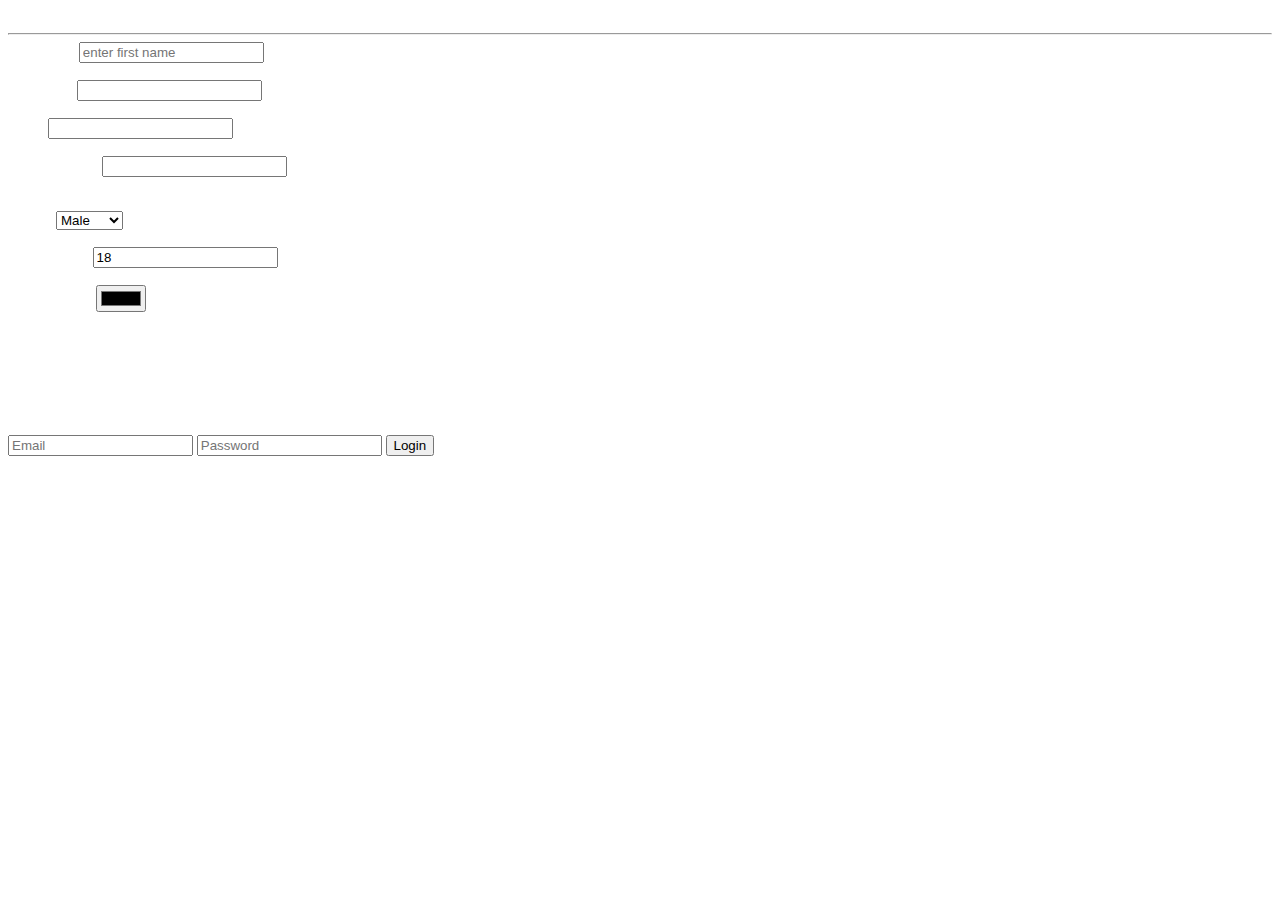
<file: index.html>
<!DOCTYPE html>
<html>

<head>
  <meta charset="utf-8">
  <meta name="viewport" content="width=device-width">
  <title>replit</title>
  <link href="style.css" rel="stylesheet" type="text/css" />
</head>

<body>
     <section>
     </h1>Registration Page</h1>
         <br>
       <hr>
      <!-- forms -->
      <forms action="process.php" method="POST">
        <div>
            <label>First Name</label>
            <input type="text" name="first-name"placeholder="enter first name">
        </div>
        <br>
        <div>
            <label>Last Name</label>
            <input type="text" name="lastName">
        </div>  
        <br>
        <div>
            <label>Email</label>
            <input type="email" name="email">
        </div>
        <br>
      
          <div>
            <label>Phone Number</label>
            <input type="Phone Number" name="Phone Number">
        </div>
         <br>
        <br>
        <div>
            <label> Gender</label>
          <select name= "gender">
            <option value="male">Male</option>
            <option value="female">Female</option>
            <option value="others">others</option>
          </select>
       </div>
       <br>
       <div>
           <label>Date of birth:</label>
           <input type="number" name = "age" value="18">
        </div>
        <br>
         <div>
           <label>Favorite color </label>
           <input type="color" name = "color" value="Red">
        </div>
        <br>
     </section>

  <main id="main-holder">
    <h1 id="login-header">Login</h1>
    
    <div>
      <p id="login-error-msg">Invalid Email <span id="error-msg-second-line">and/or password</span></p>
    </div>
    
    <form id="login-form">
      <input type="text" name="Email"  class="login-form-field" placeholder="Email">
      <input type="password" name="password" placeholder="Password">
      <input type="submit" value="Login" id="login-form-submit">
    </form>
  
  </main>
  
</body>

</html>
</file>
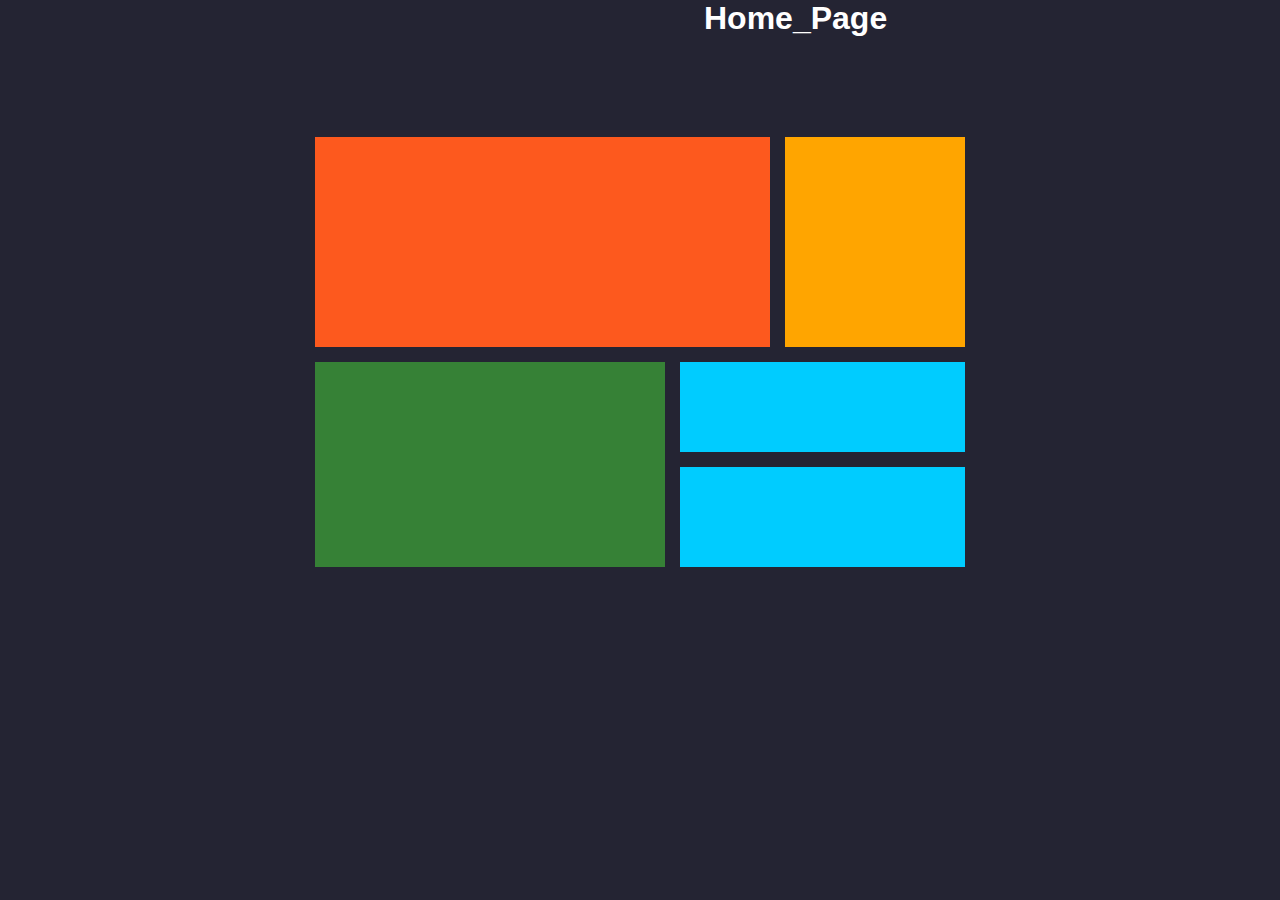
<file: grid.html>
<!DOCTYPE html>
<html lang="en">
<head>
  <meta charset="UTF-8">
  <meta http-equiv="X-UA-Compatible" content="IE=edge">
  <meta name="viewport" content="width=device-width, initial-scale=1.0">
  <title>Document</title>
  <link rel="stylesheet" href="grid.css">
</head>
<body>
    <nav>
        <a href="index.html" id="nav_item"> Home_Page</a>
    </nav>
  
  <div class="grid-container">
        <div class="box_1"></div>
        <div class="box_2"></div>
        <div class="box_3"></div>
        <div class="box_4"></div>
        <div class="box_5"></div>
      </div>
</body>
</html>
</file>
<file: style.css>
body{
    color: white;
    background-color:  hsla(0, 0%, 100%, 0.75);
    Font-size: 15px;
    }

   #nav_item{
  text-decoration: none;
  color: black;
  font: 2rem sans-serif;
  font-weight: 800;
  margin-left: 44rem;
  }
  
  .all_box{
    display: flex;
    margin: 7rem 15rem;
    height: 30rem;
  }

  .header{
    font-family: 'Big Shoulders Display', cursive;
    font-size: 3rem;
    font-weight: 500;
  }
  
  #box_1{
    background-color:  hsl(31, 77%, 52%);
    width: 40%;
    padding: 3rem;
    border-top-left-radius: 1rem;
    border-bottom-left-radius: 1rem;
  }

  .message{
    font-family: 'Lexend Deca', sans-serif;
    font-weight: 600;
    color: hsla(0, 0%, 100%, 0.75);
    margin-bottom: 5rem; 
    word-spacing: 0.1rem;
  }
  
  #box_2{
    background-color: hsl(184, 100%, 22%);
    width: 40%;
    padding: 3rem;
    }

  
  #box_3{
    background-color:   hsl(179, 100%, 13%);
    width: 40%;
    padding: 3rem;
    border-top-right-radius: 1rem;
    border-bottom-right-radius: 1rem;
  }
  
  .btn_1{
    background-color: hsl(31, 77%, 52%);
    color:  hsl(0, 0%, 95%);
    padding: 0.6rem 1.6rem;
    border: 0.2rem solid white;
    border-radius: 1rem;
    font-family: 'Lexend Deca', sans-serif;
    font-weight: 600;
  }
  .btn_2{
    background-color: hsl(184, 100%, 22%);
    color:  hsl(0, 0%, 95%);
    padding: 0.6rem 1.6rem;
    border: 0.2rem solid white;
    border-radius: 1rem;
    font-family: 'Lexend Deca', sans-serif;
    font-weight: 600;
  }

  .btn_3{
    background-color: hsl(179, 100%, 13%);
    color:  hsl(0, 0%, 95%);
    padding: 0.6rem 1.6rem;
    border: 0.2rem solid white;
    border-radius: 1rem;
    font-family: 'Lexend Deca', sans-serif;
    font-weight: 600;
}
</file>
<file: grid.css>
*{
    margin: 0;
    padding: 0;
    box-sizing: border-box;
}

body{
   width: 100%;
    height: 100%;
    background-color: rgb(36, 36, 51);
}

#nav_item{
    text-decoration: none;
    color: white;
    font: 2rem sans-serif;
    font-weight: 800;
    margin-left: 44rem;
    padding-top: 1rem;
    }
    
.grid-container{
    display:grid;
   grid-template-areas: 
  'a a b'
  'c d d'
  'c e e';
  grid-template-columns:350px 90px 180px;
  grid-template-rows:210px 90px 100px;
  gap:15px;
  padding:20px;
  justify-content:center;
 margin-top:80px;				  
}
.box_1{
    grid-area: a;
    background-color: rgb(253, 89, 30);
}
.box_2{
    grid-area: b;
    background-color: orange;
}
.box_3{
    grid-area: c;
    background-color:rgb(54, 129, 54);
}
.box_4{
    grid-area: d;
    background-color: rgb(0, 204, 255);
}
.box_5{
    grid-area: e;
    background-color: rgb(0, 204, 255);
}
@media (min-width:375px) and (max-width:650px){
    .grid-container{
        display:grid;
       grid-template-areas: 
      'a a b'
      'c d d'
      'c e e';
      grid-template-columns:150px 50px 150px;
      grid-template-rows:180px 70px 100px;
      gap:7px;
      padding:10px;
      justify-content:center;
     margin-top:80px;				  
    }

}
</file>
